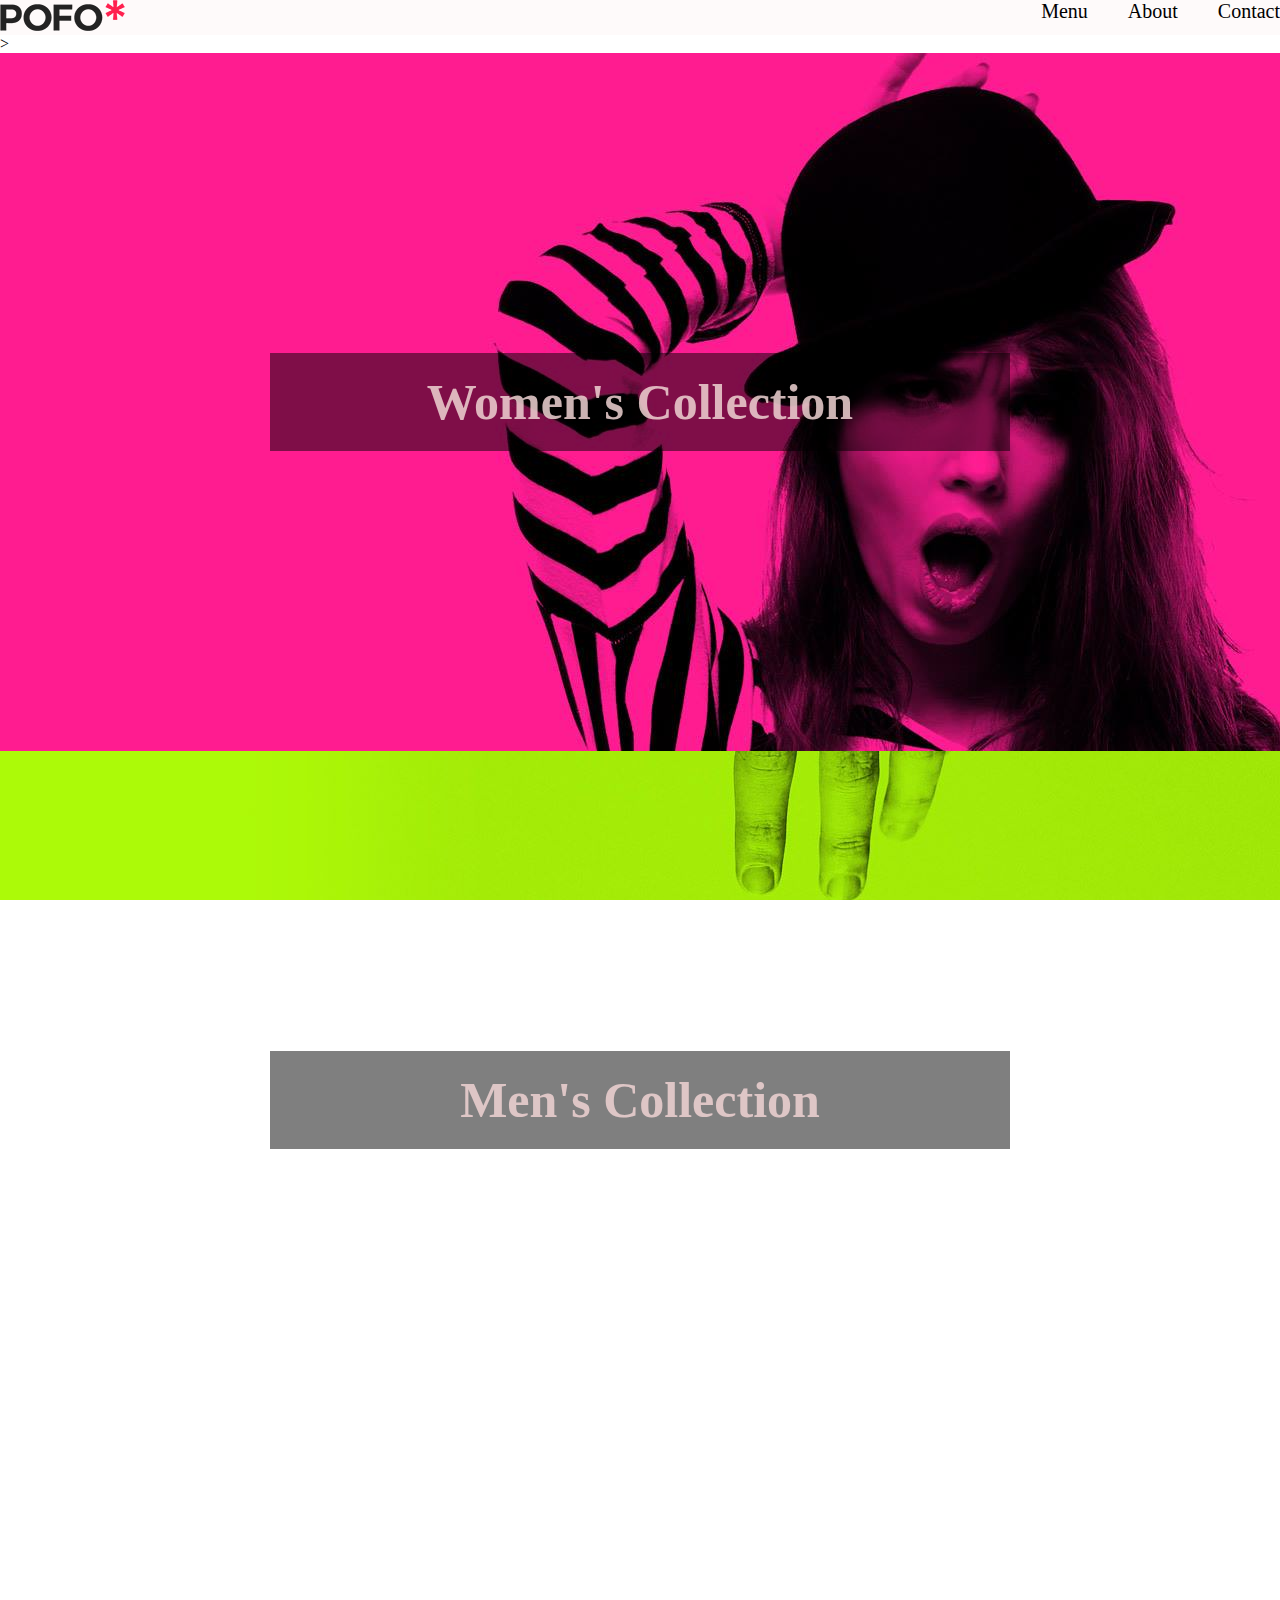
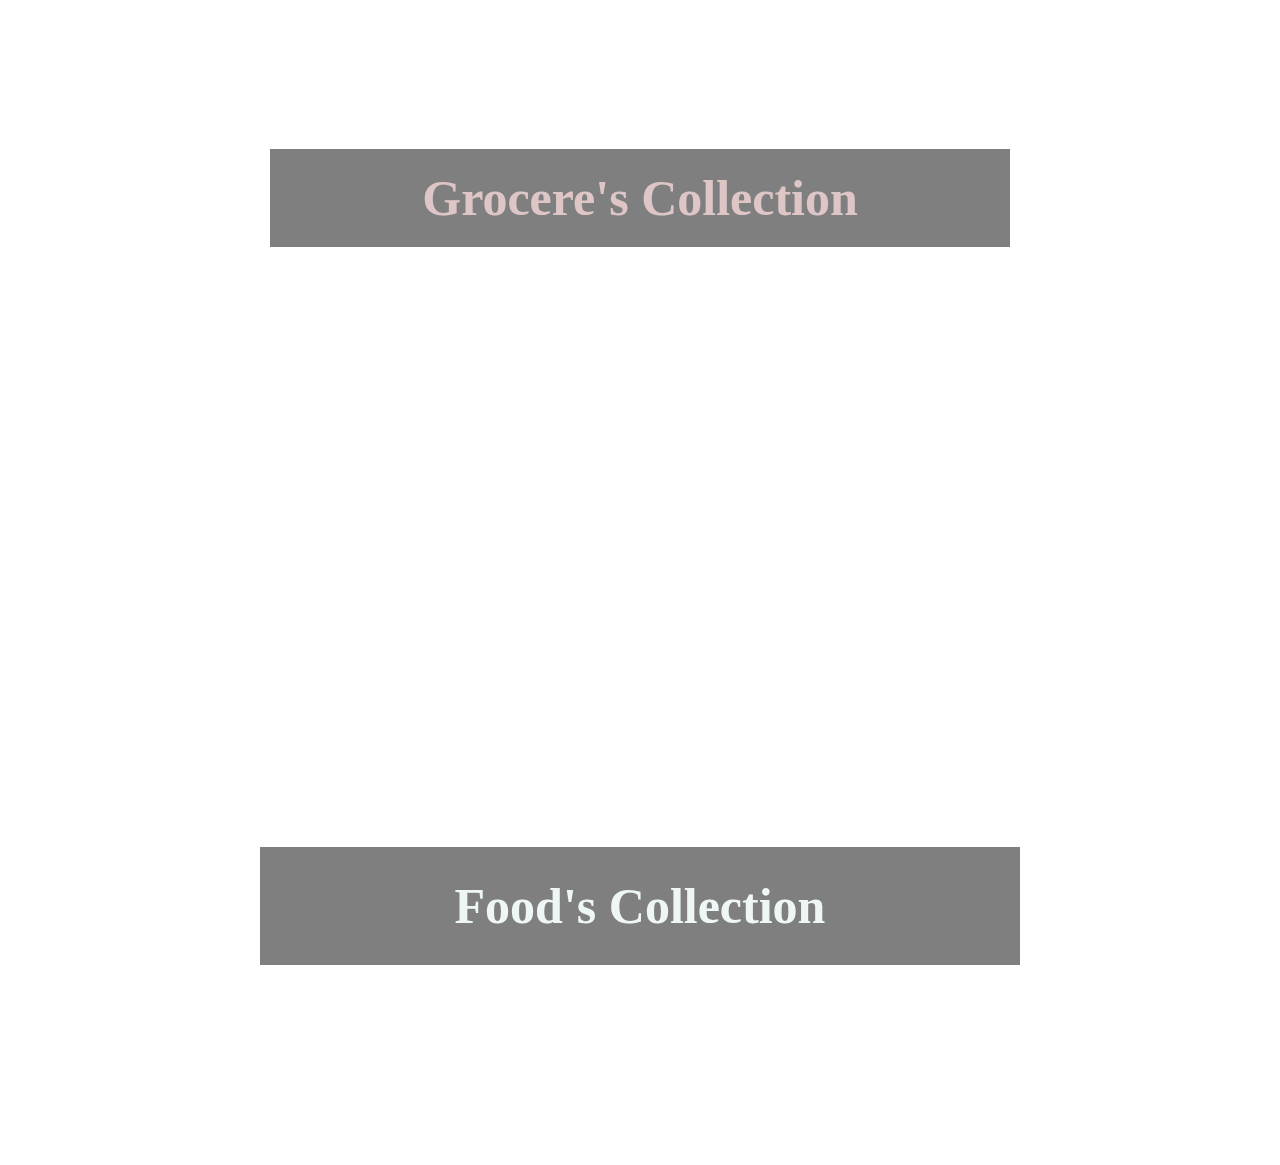
<file: index.html>
<!DOCTYPE html>
<html>
<head>
	<title>Pofo Project</title>
	<link rel="stylesheet" type="text/css" href="style.css">
</head>
<body>
	<!--header part-->
	<header>
	<div class="container">
		<div class="logo">
			<a href="index.html">
		<img src="images/logo.png" title="Logo" alt="logo" target="index.html">
		</div>

<nav>
		<ul>
			<li><a href="menu.html">Menu</a></li>
			<li><a href="About.html">About</a></li>
			<li><a href="Contact.html">Contact</a></li>
			<li><a href="gallery.html">Gallery</a></li>
		</ul>
</nav>
</header>
<!--hrader end--

<1--section part-->>
<section class="sec-1">
<h1>Women's Collection</h1>
</section>
<section class="sec-2">
<h1>Men's Collection</h1>
</section>
<section class="sec-3">
<h1>Grocere's Collection</h1>
</section>
<section class="sec-4">
<h1>Food's Collection</h1>
</section>

</body>
</html>
</file>
<file: style.css>
body{
margin: 0;
}
header{background: #fcf3f361;}
.container{
    width: 1400px;
   margin: auto;
    display: flex;
    /* padding-top: 15px; */
    }
.logo{
flex-basis: 20%;
    max-width: 20%;
}
}

.logo img{


}

nav{

flex-basis: 80%;

max-width: 80%;
}
nav ul{
    display: flex;
    margin: 0;
    justify-content: flex-end;
}

nav ul li{
    list-style-type: none;
    /* display: flex; */
}

nav ul li a{

text-decoration: none;

font-size: 20px;

color: black;

padding: 20px;
}

.sec-1{
	background-image: url(images/t.jpg);
	 padding-top: 300px;
    padding-bottom: 300px;
        background-attachment: fixed;
}
h1{
	
    text-align: center;
    font-size: 50px;
    margin: auto;
    color: #eed2d2d9;
    background: #00000080;
    width: 700px;
    padding: 20px
}

.sec-2{
	background-image: url(images/p.jpg);
    padding-top: 300px;
    padding-bottom: 300px;
        background-attachment: fixed;
}
.sec-3{
	background-image: url(images/m.jpg);
	 padding-top: 300px;
    padding-bottom: 300px;
        background-attachment: fixed;
}
.sec-4{
	background-image: url(images/b.jpg);
	 padding-top: 300px;
    padding-bottom: 200px;
    background-attachment: fixed;
}
.sec-4 h1{
	padding: 30px;
    margin: auto;
    text-align: center;
    font-size: 50px;
    color: #f5fefdf2;
}


}
</file>
